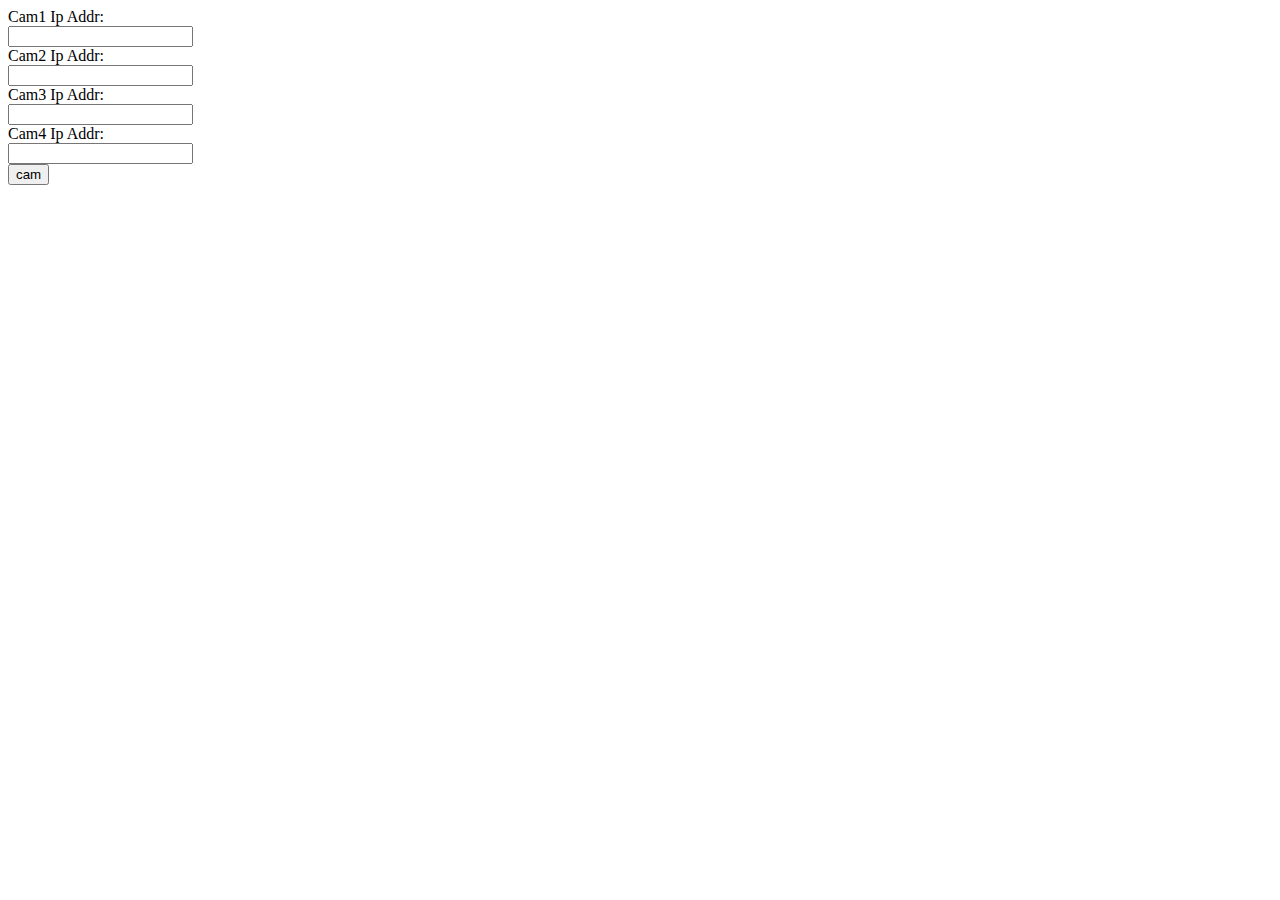
<file: MainPages/conf.html>
<!DOCTYPE html>
<html>
<head>
</head>
<body>
    <form id="form">
        <div>
            <label for="cam1ip">Cam1 Ip Addr:</label><br>
            <input type="text" id="id1">
        </div>
        <div>
            <label for="cam2ip">Cam2 Ip Addr:</label><br>
            <input type="text" id="id2">
        </div>
        <div>
            <label for="cam3ip">Cam3 Ip Addr:</label><br>
            <input type="text" id="id3">
        </div>
        <div>
            <label for="cam4ip">Cam4 Ip Addr:</label><br>
            <input type="text" id="id4">
        </div>
        <div>
            <button type="submit">cam</button>
        </div>
    </form>

    <script>
        const form = document.getElementById('form');
        const camip1 = document.getElementById('id1');
        const camip2 = document.getElementById('id2');
        const camip3 = document.getElementById('id3');
        const camip4 = document.getElementById('id4');
        form.addEventListener('submit', function(e) {
            e.preventDefault();

            const cam1Val = id1.value;
            const cam2Val = id2.value;
            const cam3Val = id3.value;
            const cam4Val = id4.value;

            localStorage.setItem('cam1', cam1Val);
            localStorage.setItem('cam2', cam2Val);
            localStorage.setItem('cam3', cam3Val);
            localStorage.setItem('cam4', cam4Val);

            window.location.href = "video.html";
        }) 

    </script>



</body>
</html>
</file>
